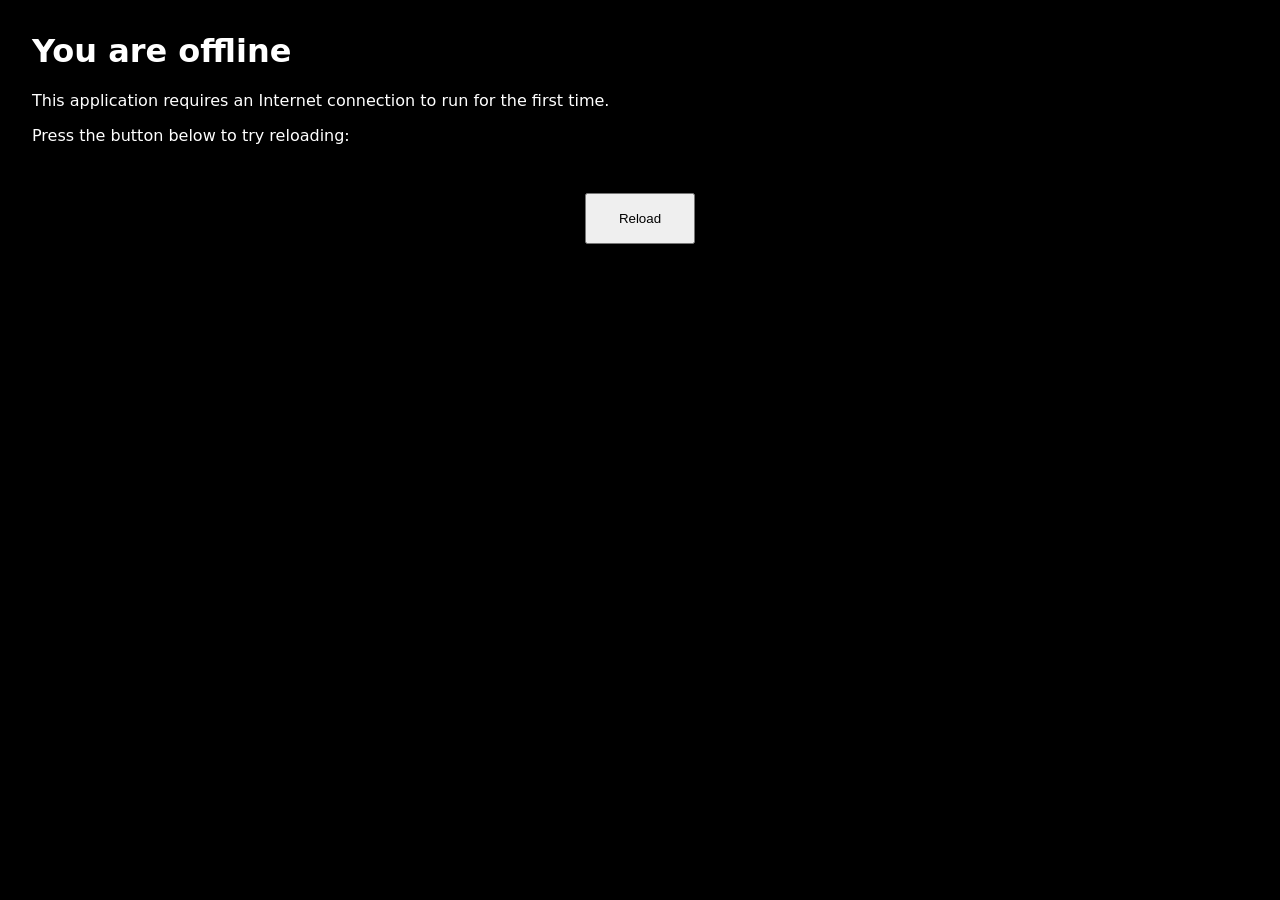
<file: docs/index.offline.html>
<!DOCTYPE html>
<html lang="en">
	<head>
		<meta charset="utf-8">
		<meta http-equiv="X-UA-Compatible" content="IE=edge">
		<meta name="viewport" content="width=device-width, initial-scale=1">
		<title>You are offline</title>
		<style>
html {
	background-color: #000000;
	color: #ffffff;
}

body {
	font-family: system-ui, -apple-system, "Segoe UI", Roboto, "Helvetica Neue", Arial, "Noto Sans", sans-serif, "Apple Color Emoji", "Segoe UI Emoji", "Segoe UI Symbol", "Noto Color Emoji";
	margin: 2rem;
}

p {
	margin-block: 1rem;
}

button {
	display: block;
	padding: 1rem 2rem;
	margin: 3rem auto 0;
}
		</style>
	</head>
	<body>
		<h1>You are offline</h1>
		<p>This application requires an Internet connection to run for the first time.</p>
		<p>Press the button below to try reloading:</p>
		<button type="button">Reload</button>
		<script>
document.querySelector('button').addEventListener('click', () => {
	window.location.reload();
});
		</script>
	</body>
</html>
</file>
